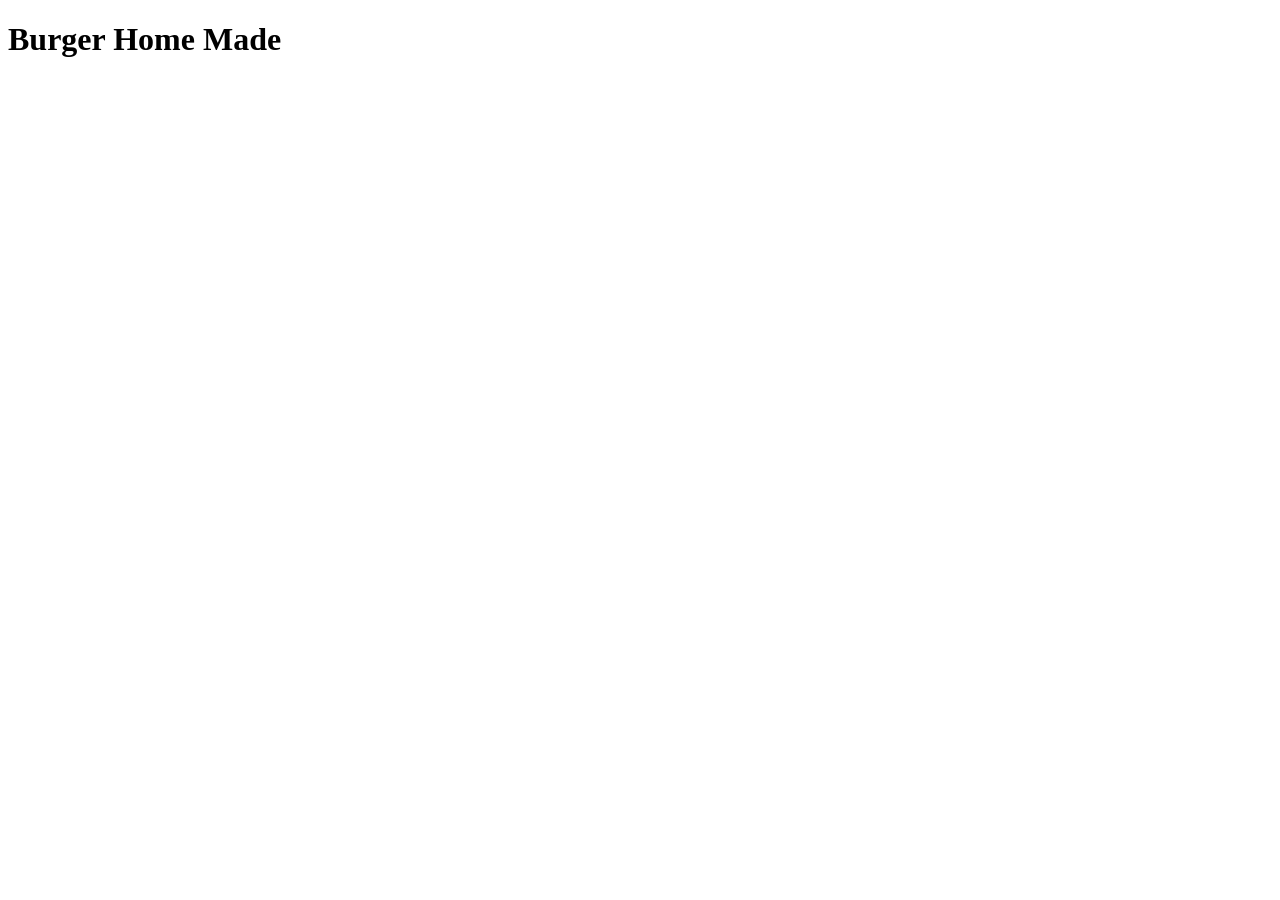
<file: index.html>
<!DOCTYPE html>
<html lang="en">
<head>
    <meta charset="UTF-8">
    <meta http-equiv="X-UA-Compatible" content="IE=edge">
    <meta name="viewport" content="width=device-width, initial-scale=1.0">
    <title>gitbegin</title>
    <link rel="stylesheet" href="style.css">
</head>
<body>
    
    <div>
        <h1>Burger Home Made</h1>
    </div> 





</body>
</html>
</file>
<file: style.css>
#header{ 
    display: flex;
    justify-content: center;
    align-items: center;
    height: 100vh;
}
</file>
